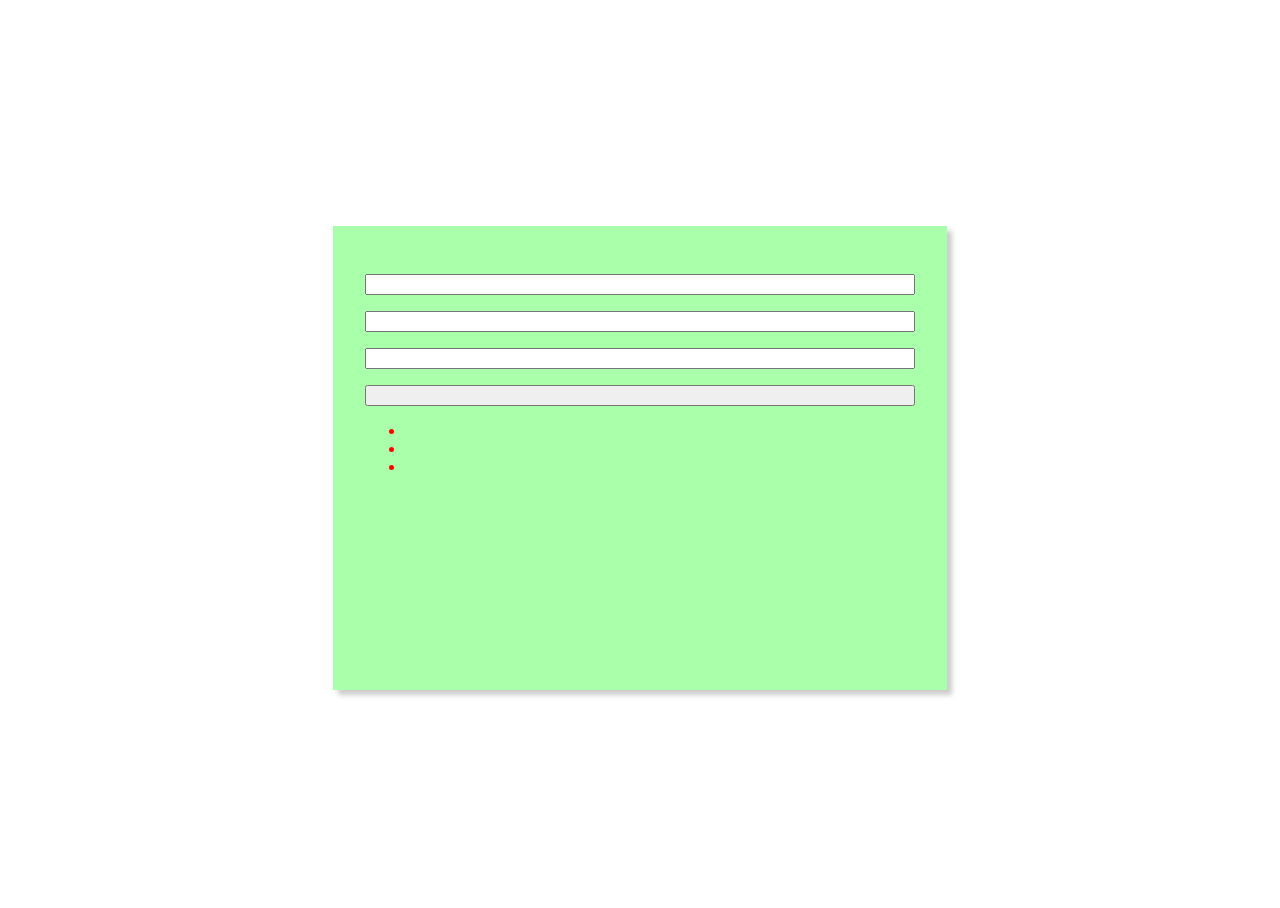
<file: 11.novo_usuario/index.html>
<!DOCTYPE html>
<html lang="pt-br">
<head>
    <meta charset="UTF-8">
    <meta http-equiv="X-UA-Compatible" content="IE=edge">
    <meta name="viewport" content="width=device-width, initial-scale=1.0">
    <link rel="stylesheet" href="create-user.css">
    <title>Create User</title>
</head>
<body>
    <form action="" autocomplete="off">
        <p>
            <input id="email" onkeypress="analisarEntrada(event)">
        </p>
        <p>
            <input type="text" id="username">
        </p>
        <p>
            <input type="password" id="senha">
        </p>
        <input type="button" value="" id="request">
        <ul>
            <li id="situacaoEmail"></li>
            <li id="situacaoUsername"></li>
            <li id="situacaoSenha"></li>
        </ul>
    </form>
    <script src="index.js"></script>
</body>
</html>
</file>
<file: 11.novo_usuario/create-user.css>
html, body {
  height: 100%;
}

body {
  display: flex;
  align-items: center;
  justify-content: center;
}

form {
  background: #afa;
  padding: 2em;
  width: 550px;
  height: 400px;
  box-shadow: 5px 5px 5px #ccc;
  margin: 1em;
}

form li {
  color: red;
}

input {
  box-sizing: border-box;
  width: 100%;
}

button {
  float: right;
  padding: 1em;
  margin: 0;
}
</file>
